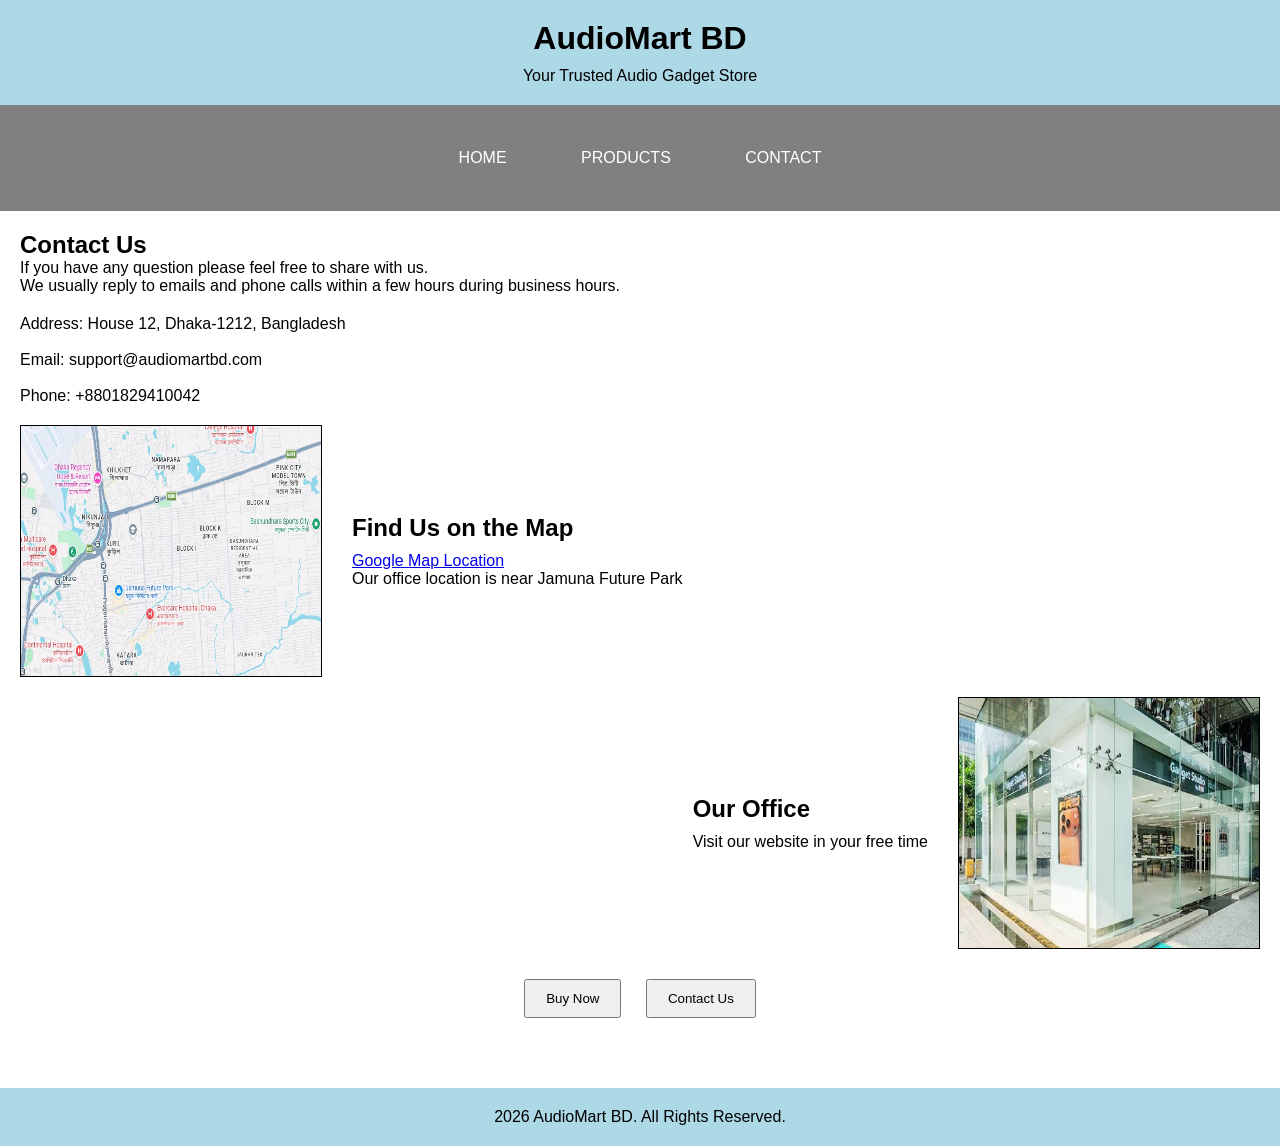
<file: contact.html>
<html lang="en">
<head>
    <meta charset="UTF-8">
    <meta name="viewport" content="width=device-width, initial-scale=1.0">
    <title>AudioMart BD - contact</title>
    <link rel="stylesheet" href="style.css">
</head>
<body>
        <!-- 
    Name: MD ATAUR RAHMAN
    ID: 2311451
    -->

        <header class="header">
        <h1>AudioMart BD</h1>
        <p class="tagline"> 
            Your Trusted Audio Gadget Store
        </p>
    </header>

    <nav class="menu">
        <a href="index.html">HOME</a>
        <a href="products.html">PRODUCTS</a>
        <a href="contact.html">CONTACT</a>
    </nav>

    <main>

    <section class="intro">
        <h2>Contact Us</h2>
        <p>
            If you have any question please feel free to share with us.
        </p>

        <p>
            We usually reply to emails and phone calls within a few hours during
            business hours.
        </p>
    </section>

    <section class="contact">
        <p>Address: House 12, Dhaka-1212, Bangladesh </p> <br>
        <p>Email: support@audiomartbd.com </p> <br>
        <p>Phone: +8801829410042 </p>
    </section>

    <section class="section">
        <img src="image10.jpg" height="250" width="300">

        <div class="text">
            <h2>Find Us on the Map</h2>
            <a href="https://www.google.com/maps/@23.822336,90.4298496,14z?entry=ttu&g_ep=EgoyMDI2MDYyOS4wIKXMDSoASAFQAw%3D%3D">Google Map Location </a>

            <p>
                Our office location is near Jamuna Future Park
            </p>
        </div>
    </section>

    <section class="section reverse">
        <img src="images11.jpg" height="250" width="300">

        <div class="text">
            <h2>Our Office</h2>
            <p> Visit our website in your free time </p>
        </div>
    </section>

    <section class="buttons">
        <button id="buyBtn">Buy Now</button>
        <button id="contactBtn">Contact Us</button>
    </section>

</main>

    <footer class="footer">
        <p>2026 AudioMart BD. All Rights Reserved.</p>
    </footer>

    <script src="script.js"></script>
</body>
</html>
</file>
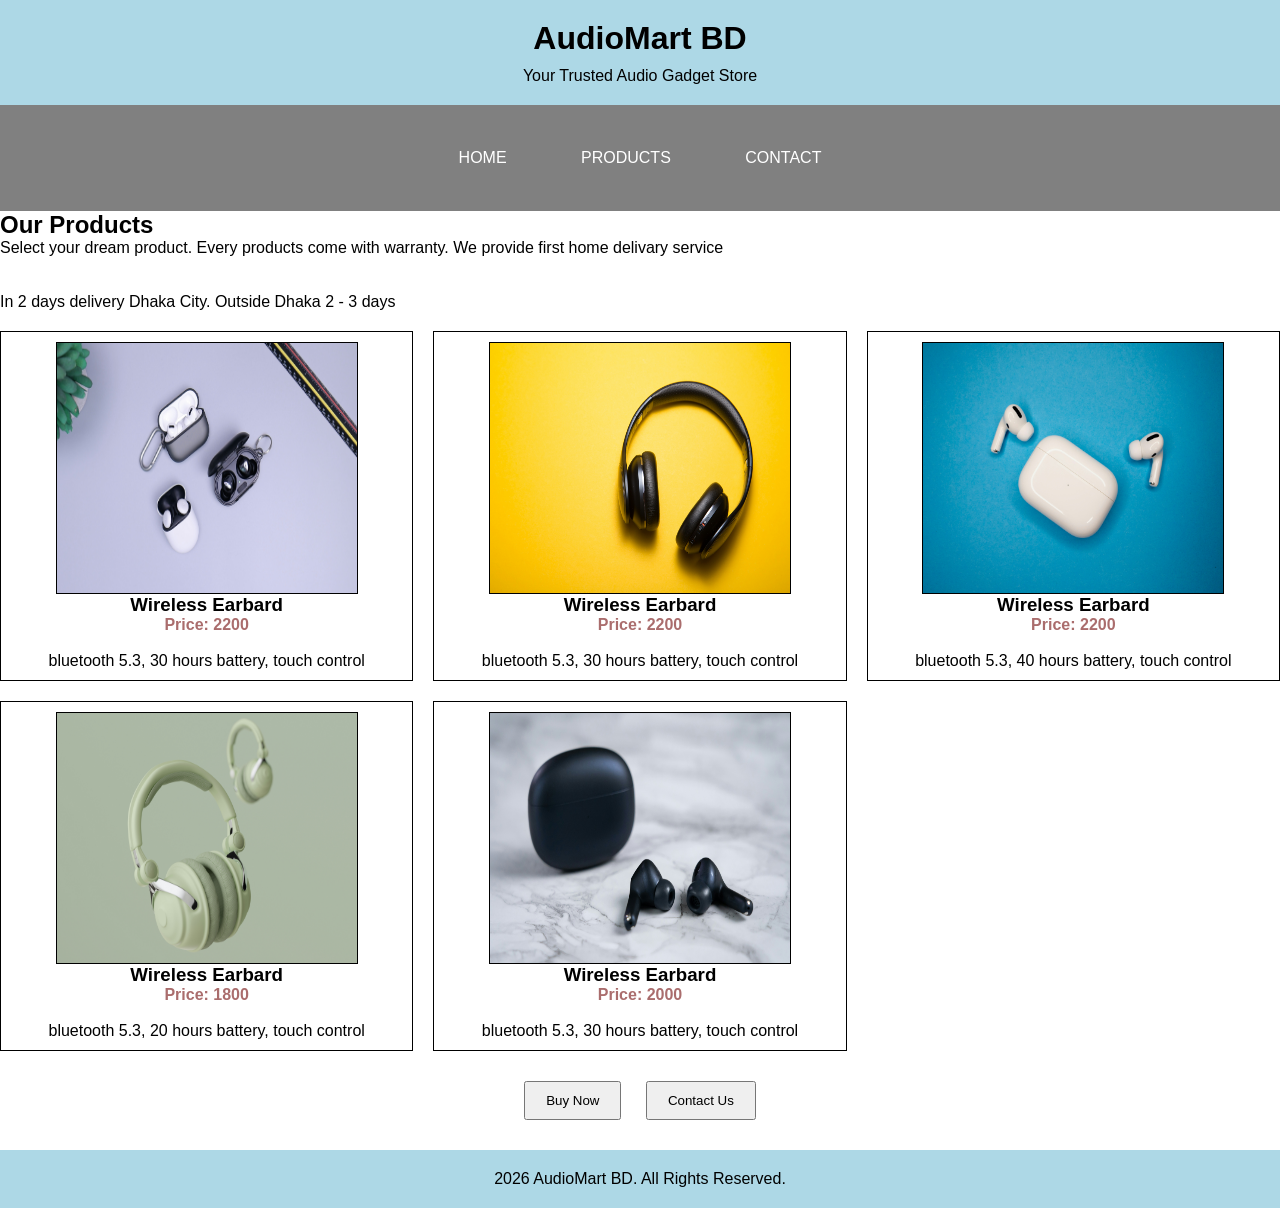
<file: products.html>
<html lang="en">
<head>
    <meta charset="UTF-8">
    <meta name="viewport" content="width=device-width, initial-scale=1.0">
    <title>AudioMart BD - products</title>
    <link rel="stylesheet" href="style.css">
</head>
<body>
        <!-- 
    Name: MD ATAUR RAHMAN
    ID: 2311451
    -->
        <header class="header">
        <h1>AudioMart BD</h1>
        <p class="tagline"> 
            Your Trusted Audio Gadget Store
        </p>
    </header>

    <nav class="menu">
        <a href="index.html">HOME</a>
        <a href="products.html">PRODUCTS</a>
        <a href="contact.html">CONTACT</a>
    </nav>
    <section class="intro">
        <h2>Our Products</h2>
        <p>Select your dream product. Every products come with warranty. We provide first home delivary service </p> <br>
    <br>
    <p>
        In 2 days delivery Dhaka City. Outside Dhaka 2 - 3 days
    </p>
    </section>

    <section class="products">
        <div class="card">
            <img src="image4.jpg" alt="" width="300" height="250">

            <h3>Wireless Earbard</h3>
            <p class="price">Price: 2200</p> <br>
            <p> bluetooth 5.3, 30 hours battery, touch control</p>

        </div>
        <div class="card">
            <img src="image5.jpg" alt="" height="250" width="300">
            <h3>Wireless Earbard</h3>
            <p class="price">Price: 2200</p> <br>
            <p> bluetooth 5.3, 30 hours battery, touch control</p>
        </div>
        <div class="card">
            <img src="image6.jpg" alt="" height="250" width="300">
            <h3>Wireless Earbard</h3>
            <p class="price">Price: 2200</p> <br>
            <p> bluetooth 5.3, 40 hours battery, touch control</p>
        </div>
        <div class="card">
            <img src="image7.jpg" alt="" height="250" width="300">
            <h3>Wireless Earbard</h3>
            <p class="price">Price: 1800</p> <br>
            <p> bluetooth 5.3, 20 hours battery, touch control</p>
        </div>
        <div class="card">
            <img src="image8.jpg" alt="" height="250" width="300">
            <h3>Wireless Earbard</h3>
            <p class="price">Price: 2000</p> <br>
            <p> bluetooth 5.3, 30 hours battery, touch control</p>
        </div>

    </section>
    <section class="buttons">
         <button id="buyBtn">Buy Now</button>
         <button id="contactBtn">Contact Us</button>
    </section>
    

    <footer class="footer">
        <p>2026 AudioMart BD. All Rights Reserved.</p>
    </footer>

    <script src="script.js"></script>
</body>
</html>
</file>
<file: style.css>
/*
Name: MD ATAUR RAHMAN
ID: 2311451
*/
/* Navigation Bar */
.menu {
    background-color: #333;
    text-align: center;
}

.menu a {
    display: inline-block;
    color: white;
    text-decoration: none;
    padding: 14px 20px;
}

.menu a:hover {
    background-color: #111;
}
*{
    margin: 0;
    padding: 0;
}

body{
    font-family: Arial, sans-serif;
    background-color: white;
}

/* Header */
.header{
    background-color: lightblue;
    text-align: center;
    padding: 20px;
}

.tagline{
    margin-top: 10px;
}

/* Navigation */
.menu{
    background-color: gray;
    text-align: center;
    padding: 15px;
}

.menu a{
    color: white;
    text-decoration: none;
    margin: 15px;
}

.menu a:hover{
    color: rgb(117, 117, 87);
}

/* Main */
main{
    padding: 20px;
}

/* Home & Contact Page (Flex) */
.section{
    display: flex;
    margin-bottom: 20px;
    gap: 20px;
    align-items: center;
}

.reverse{
    flex-direction: row-reverse;
}

.text{
    padding: 10px;
}

.text h2{
    margin-bottom: 10px;
}

/* Images */
img{
    border: 1px solid black;
}

/* Intro */
.intro{
    margin-bottom: 20px;
}

/* Contact */
.contact{
    margin-bottom: 20px;
}

/* Products Page (Grid) */
.products{
    display: grid;
    grid-template-columns: auto auto auto;
    gap: 20px;
}

.card{
    border: 1px solid black;
    padding: 10px;
    text-align: center;
}

.price{
    color: rgb(170, 109, 109);
    font-weight: bold;
}

/* Buttons */
.buttons{
    text-align: center;
    margin: 20px;
}

.buttons button{
    padding: 10px 20px;
    margin: 10px;
}

/* Footer */
.footer{
    background-color: lightblue;
    text-align: center;
    padding: 20px;
    margin-top: 20px;
}
</file>
